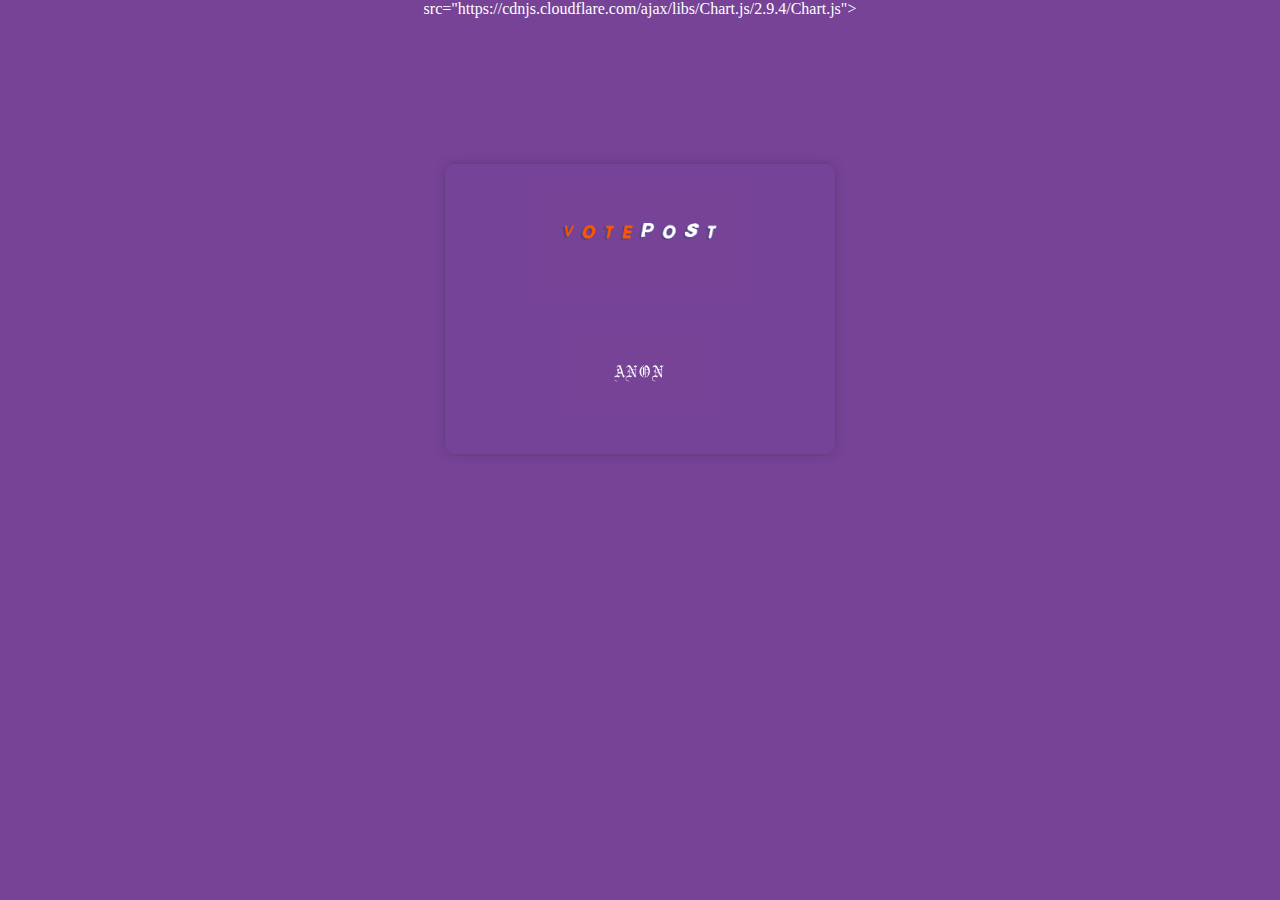
<file: results.html>
<!DOCTYPE html>
<html lang="en">
<head>
    <meta charset="UTF-8">
    <meta name="viewport" content="width=device-width, initial-scale=1.0">
    <title>Results</title>
    <link rel="stylesheet" href="resultsstyle.css">
</head>
src="https://cdnjs.cloudflare.com/ajax/libs/Chart.js/2.9.4/Chart.js"></script>
<body>
    <div class="container">
        <img src="VOTEPOST.PNG" alt="Your Logo" class="logo">
        <img src="groupname.png" alt="Bottom Logo" class="bottom-logo">
    </div>
    <canvas id="myChart" style="width:100%;max-width:600px"></canvas>

<script>

const xValues = ["A", "B", "C"];
const yValues = [55, 49, 44];
const barColors = [
  "#b91d47",
  "#00aba9",
  "#1e7145"
];

new Chart("myChart", {
  type: "doughnut",
  data: {
    labels: xValues,
    datasets: [{
      backgroundColor: barColors,
      data: yValues
    }]
  },
  options: {
    title: {
      display: true,
      text: "Your Results Here"
    }
  }
});
</script>
    <script src="results_script.js">
    
    </script> </body>
    </html>
</file>
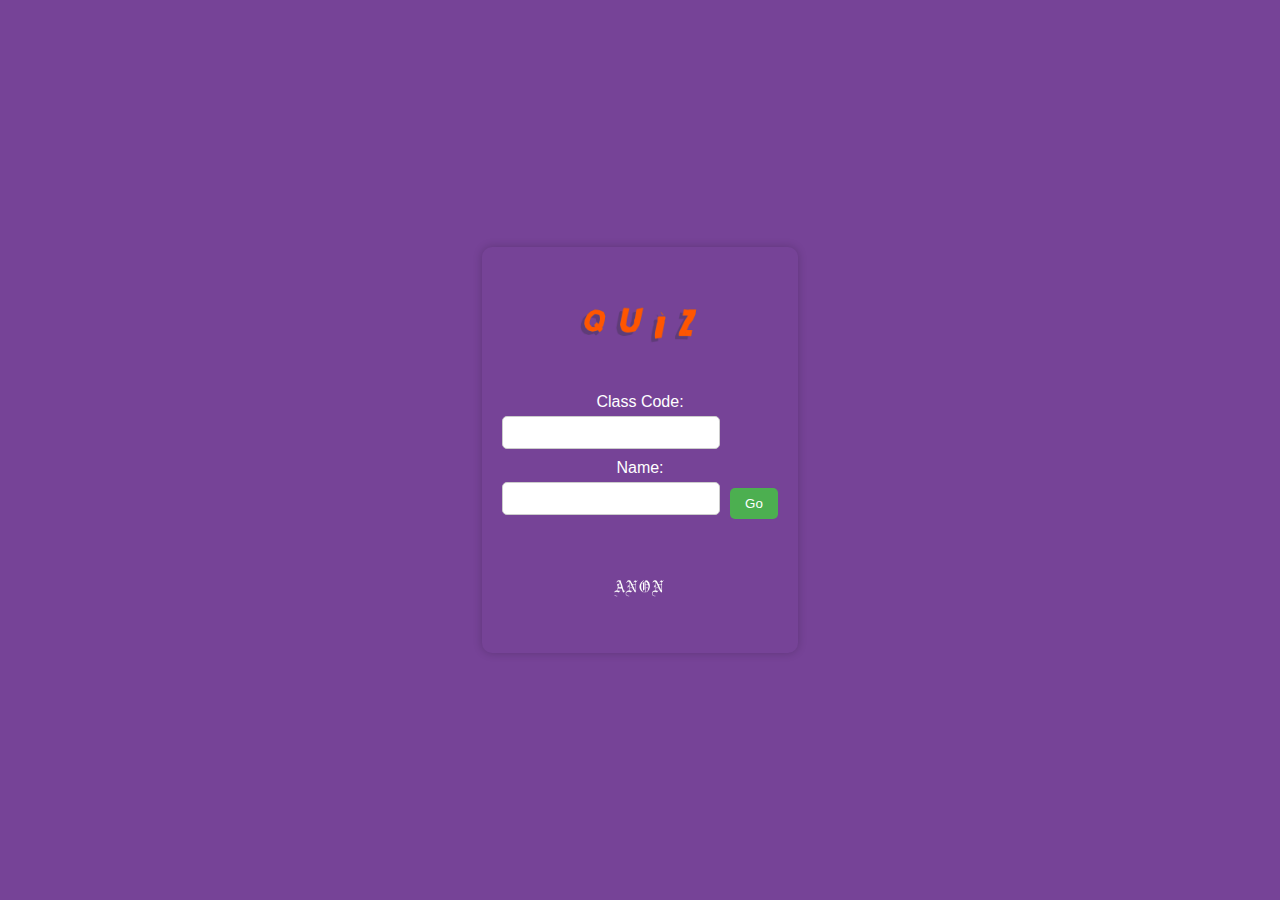
<file: samplehtmlforquizproject.html>
<!DOCTYPE html>
<html lang="en">
<head>
    <meta charset="UTF-8">
    <meta name="viewport" content="width=device-width, initial-scale=1.0">
    <title>Class Registration</title>
    <style>
        body {
            background-color: rgb(118, 67, 151);
            font-family: sans-serif;
            display: flex;
            flex-direction: column;
            align-items: center;
            justify-content: center;
            min-height: 100vh;
            margin: 0;
            color: white;
        }

        .container {
            background-color: rgb(118, 67, 151);  /*Keeps the container same color*/
            padding: 20px;
            border-radius: 10px;
            box-shadow: 0px 0px 10px rgba(0, 0, 0, 0.2);
            text-align: center;
        }

        .logo {
            max-width: 200px;
            margin-bottom: 10px;
        }

        label {
            display: block;
            margin-bottom: 5px;
        }

        input[type="text"] {
            padding: 8px;
            margin-bottom: 10px;
            border: 1px solid #ccc;
            border-radius: 5px;
            width: 200px;
            background-color: white;
            color: black;
        }

        button {
            padding: 8px 15px;
            background-color: #4CAF50;
            color: white;
            border: none;
            border-radius: 5px;
            cursor: pointer;
        }

        .input-group {
            display: flex;
            align-items: center;
        }

        .input-group input[type="text"] {
            margin-right: 10px;
        }

        .bottom-logo { /* Style for the bottom logo */
            max-width: 150px; /* Adjust size as needed */
            margin-top: 20px; /* Add some space above the logo */
        }
    </style>
</head>
<body>
    <div class="container">
        <img src="quiz project logo.png" alt="Your Logo" class="logo">
        <label for="classCode">Class Code:</label>
        <div class="input-group">
            <input type="text" id="classCode" name="classCode" required>
        </div>

        <label for="name">Name:</label>
        <div class="input-group">
            <input type="text" id="name" name="name" required>
            <button>Go</button>
        </div>

        <img src="groupname.png" alt="Bottom Logo" class="bottom-logo"> </div>
</body>
</html>
</file>
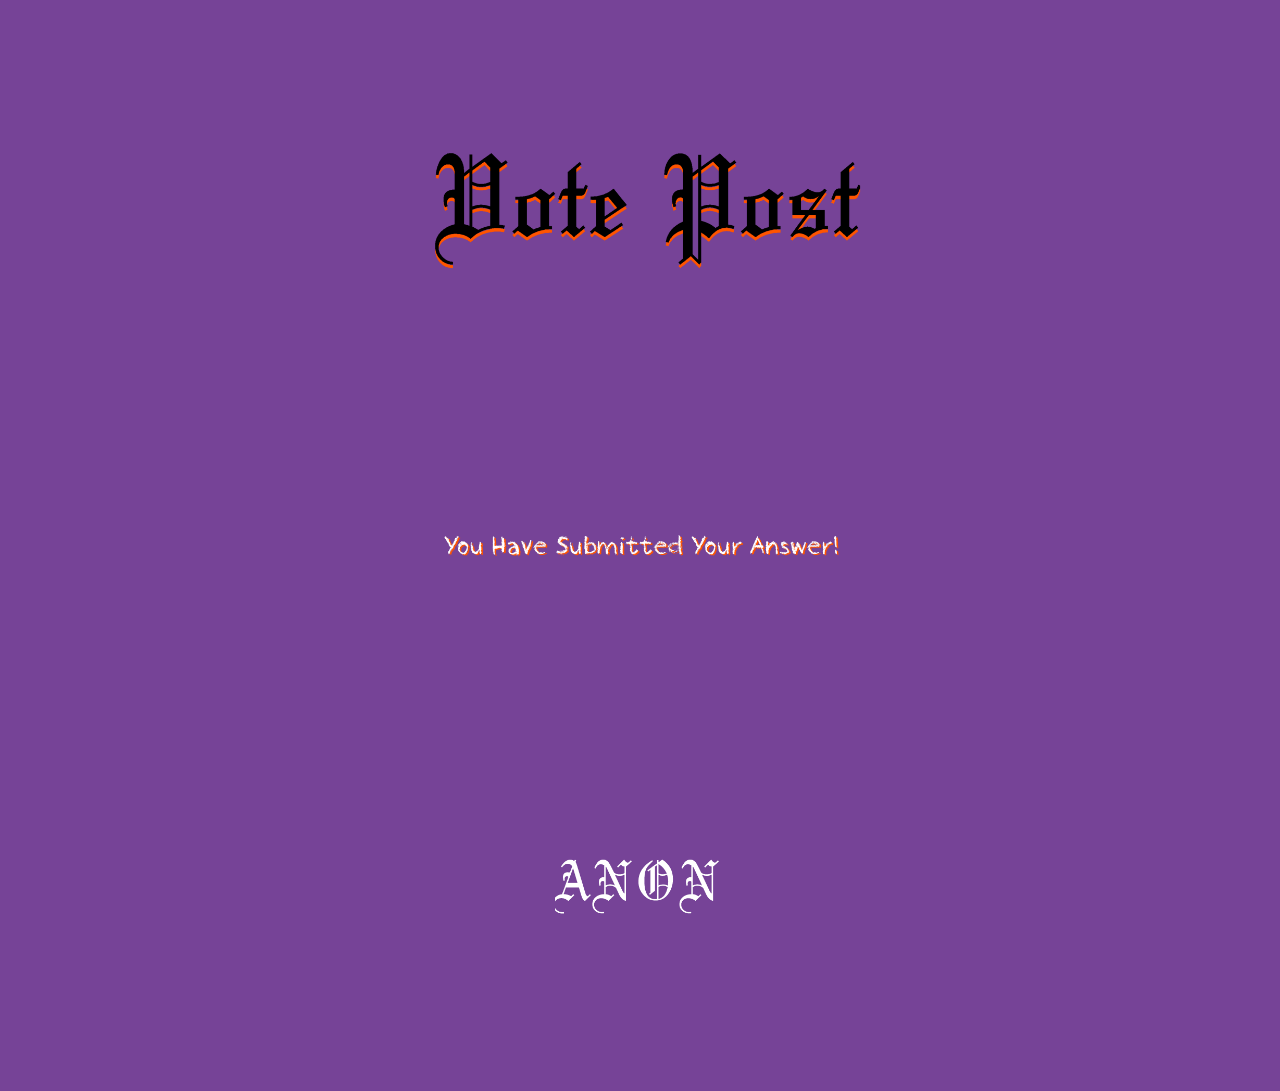
<file: submission.html>
<!DOCTYPE html>
<html lang="en">
<head>
    <meta charset="UTF-8">
    <meta name="viewport" content="width=device-width, initial-scale=1.0">
    <title>Poll Voting Page</title>
    <link rel="stylesheet" href="submission.css">
</head>
<body>
    <img src="votepost3.png" alt="Poll Header" class="header-image">
    <img src="submitted.png" alt="Submission"  class="submitted-image">
    

    <script src="votepage_script.js"></script>
    <img src="groupname.png" alt="company logo" class="bottom-image">
</body>
</html>
</file>
<file: resultsstyle.css>
body {
    background-color: #764397;
    font-family: Georgia;
    display: flex;
    flex-direction: column;
    align-items: center;
    justify-content: center;
    min-height: 100vh;
    margin: 0;
    color: white;
}

.container {
    width: 350px; /*box size*/
    padding: 20px;
    background-color: rgba(118, 67, 151, 0.8); /* Slightly less opaque */
    padding: 20px;
    border-radius: 10px;
    box-shadow: 0px 0px 10px rgb(95, 60, 120);
    text-align: center;
    margin: auto; /*centers*/
}

.logo {
    max-width: 200px;
    margin-bottom: 10px;
}

label {
    display: block;
    margin-bottom: 5px;
}
.bottom-logo {
    display: block;
    margin: 20px auto;
    max-width: 150px;
    margin-top: 20px;
}
</file>
<file: submission.css>
body {
    background-color: rgb(118, 67, 151);
    color: white;
    font-family: Georgia;
    text-align: center;
    padding: 20px;
}

.submitted-image {
    width: 500px;  /* Adjust the size as needed */
    height: auto;  /* Keeps the image proportionate */
    display: block;  /* Allows margin auto to work */
    margin: 40px auto;  /* Centers the image horizontally */
}
.header-image {
    width: 500px;  /* Adjust the size as needed */
    height: auto;  /* Keeps the image proportionate */
    display: block;  /* Allows margin auto to work */
    margin: 40px auto;  /* Centers the image horizontally */
}
.bottom-image {
    width: 500px;  /* Adjust the size as needed */
    height: auto;  /* Keeps the image proportionate */
    display: block;  /* Allows margin auto to work */
    margin: 40px auto;  /* Centers the image horizontally */
}
</file>
